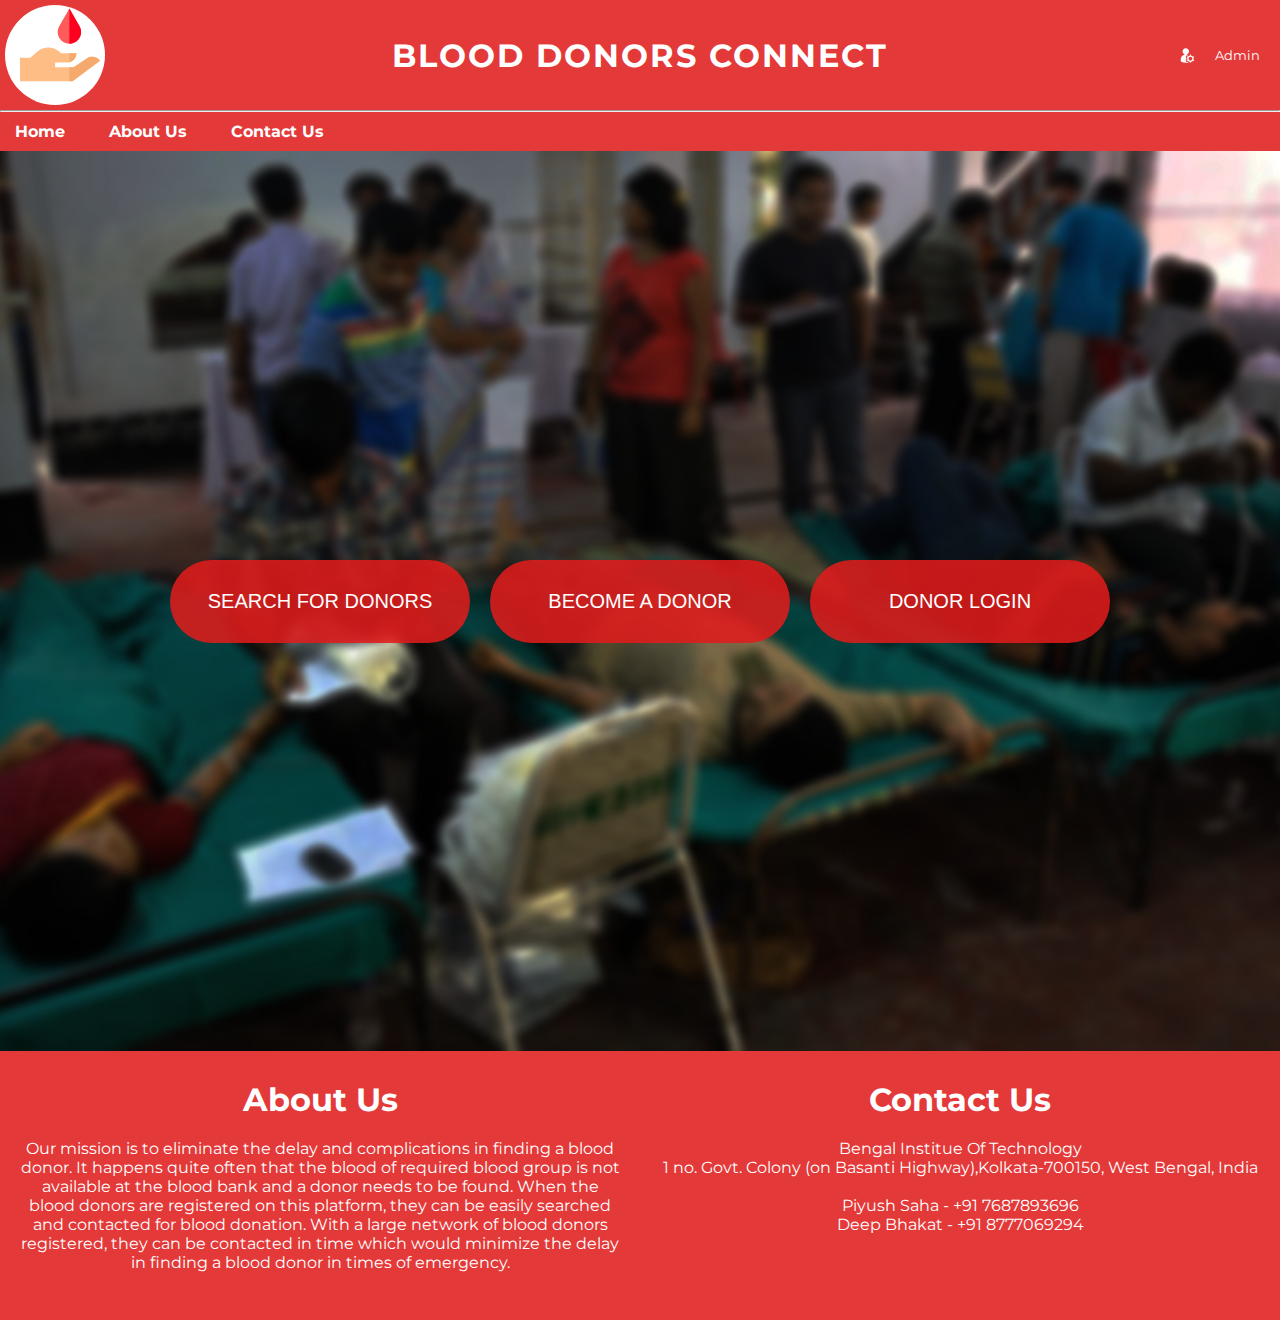
<file: blood-doners-connect-main/index.html>
<!DOCTYPE html>
<html lang="en">

<head>
    <meta charset="UTF-8">
    <meta name="viewport" content="width=device-width, initial-scale=1.0">
    <link rel="stylesheet" href="style.css">
    <link rel="stylesheet" href="footer.css">
    <link rel="stylesheet" href="navbar.css">

    <script src="https://code.jquery.com/jquery-3.4.1.min.js"
        integrity="sha256-CSXorXvZcTkaix6Yvo6HppcZGetbYMGWSFlBw8HfCJo=" crossorigin="anonymous"></script>

    </style>
    <title>Blood Donors Connect</title>
</head>

<body>
    <header>

        <!-- header tag instead of regular div for SEO advantage -->
        <div id="logo"><img src="images/logo.svg"></div>
        <div id="titleText">
            <h1>BLOOD DONORS CONNECT</h1>
        </div>
        <div id="admin">
            <?xml version="1.0" encoding="utf-8"?>
            <!DOCTYPE svg PUBLIC "-//W3C//DTD SVG 1.1//EN" "http://www.w3.org/Graphics/SVG/1.1/DTD/svg11.dtd">
            <svg version="1.1" xmlns="http://www.w3.org/2000/svg" xmlns:xlink="http://www.w3.org/1999/xlink" x="0px"
                y="0px" viewBox="0 0 1000 1000" enable-background="new 0 0 1000 1000" xml:space="preserve">
                <g>
                    <path
                        d="M516.7,923.4l-14.5,8.4c-9.6,5.6-20.2,8.2-30.6,8.2c-21.1,0-41.7-11-53.1-30.6l-30.7-53c-8.1-14.1-10.4-30.8-6.1-46.5c4.2-15.7,14.5-29.1,28.5-37.2l13.8-8c-3.2-16.6-4.8-33.4-4.8-50.3c0-16.8,1.6-33.6,4.8-50.2l-13.9-8c-29.3-16.9-39.3-54.4-22.4-83.7l30.6-53c8.2-14.1,21.6-24.4,37.2-28.6c5.2-1.4,10.5-2.1,15.9-2.1c10.7,0,21.3,2.8,30.6,8.2l14.5,8.3c14-11.9,29.3-22.1,45.3-31c-23.8-11.6-50.9-20.8-82.1-26.8v-30.3c72.2-34.5,122.5-107.6,122.5-192.9C602.3,106,506.3,10,387.9,10c-118.4,0-214.4,96-214.4,214.4c0,85.4,50.3,158.5,122.5,192.9v30.3C51.9,494.4,51,730.8,51,867.5c0,106.8,331.8,138.6,529.6,95.5C557.8,952.5,536,939.8,516.7,923.4z" />
                    <path
                        d="M893.7,793.7l55.2,31.8l-30.6,53.1l-55.8-32.2c-33.2,42.1-81.4,71.1-137,79.1l0.1,64.4l-61.3,0.1v-64.4c-55.5-8-103.7-37-136.9-79.1l-55.8,32.2l-30.7-53l55.3-31.9c-9.9-24.6-15.6-51.3-15.6-79.4c0-28.1,5.8-54.8,15.6-79.3l-55.3-31.9l30.6-53l55.8,32.2c33.3-42.1,81.5-71.2,137-79.2v-64.4h61.3v64.4c55.5,8,103.7,37,137,79.1l55.7-32.2l30.7,53.1L893.7,635c9.9,24.6,15.6,51.3,15.6,79.4S903.6,769.1,893.7,793.7z M695,590.8c-68.2,0-123.5,55.3-123.5,123.5c0,68.2,55.2,123.5,123.5,123.5c68.2,0,123.5-55.3,123.5-123.5C818.5,646.1,763.2,590.8,695,590.8z" />
                </g>
            </svg>
            <a href="admin_login.php">Admin</a>
        </div>
    </header>
    <hr>
<script>
        $(document).ready(function () {
            $("a.scrollLink").click(function (event) {
                event.preventDefault();
                $("html, body").animate({ scrollTop: $($(this).attr("href")).offset().top }, 500);
            });
        });
    </script>
    <div id="navbar">
        <ul>
            <li><a class="scrollLink" href="#">Home</a></li>
            <li><a class="scrollLink" href="#abtus">About Us</a></li>
            <li><a class="scrollLink" href="#contactus">Contact Us</a></li>
        </ul>
    </div>
    <section id="content">
        <div id="searchDonor"  onclick="window.location.href='search.php';" >
            <button type="submit">
                Search For Donors
            </button>
        </div>
        <div id="becomeDonor">
            <button type="submit" onclick="window.location.href='donate.html';" >
                Become A Donor
            </button>
        </div>
        <div id="login">
            <button type="submit" onclick="window.location.href='donor_login.php';" >
                Donor Login
            </button>
        </div>
    </section>

    <footer>
        <div id="abtus" class="scrollLink">
            <br>
            <h1>About Us</h1>
            <p>Our mission is to eliminate the delay and complications in finding a blood donor. It happens quite often
                that the blood of required blood group is not available at the blood bank and a donor needs to be found.
                When the blood donors are registered on this platform, they can be easily searched and contacted for
                blood donation. With a large network of blood donors registered, they can be contacted in time which
                would minimize the delay in finding a blood donor in times of emergency.</p>
                <br><br>
        </div>
        <div id="contactus" class="scrollLink">
            <br>
            <h1>Contact Us</h1>
            <p>Bengal Institue Of Technology
                <br>
                1 no. Govt. Colony (on Basanti Highway),Kolkata-700150, West Bengal, India
                <br>
                <br>
                Piyush Saha - +91 7687893696
                <br>
                Deep Bhakat - +91 8777069294
                <br><br>
            </p>
        </div>
    </footer>

</body>

</html>
</file>
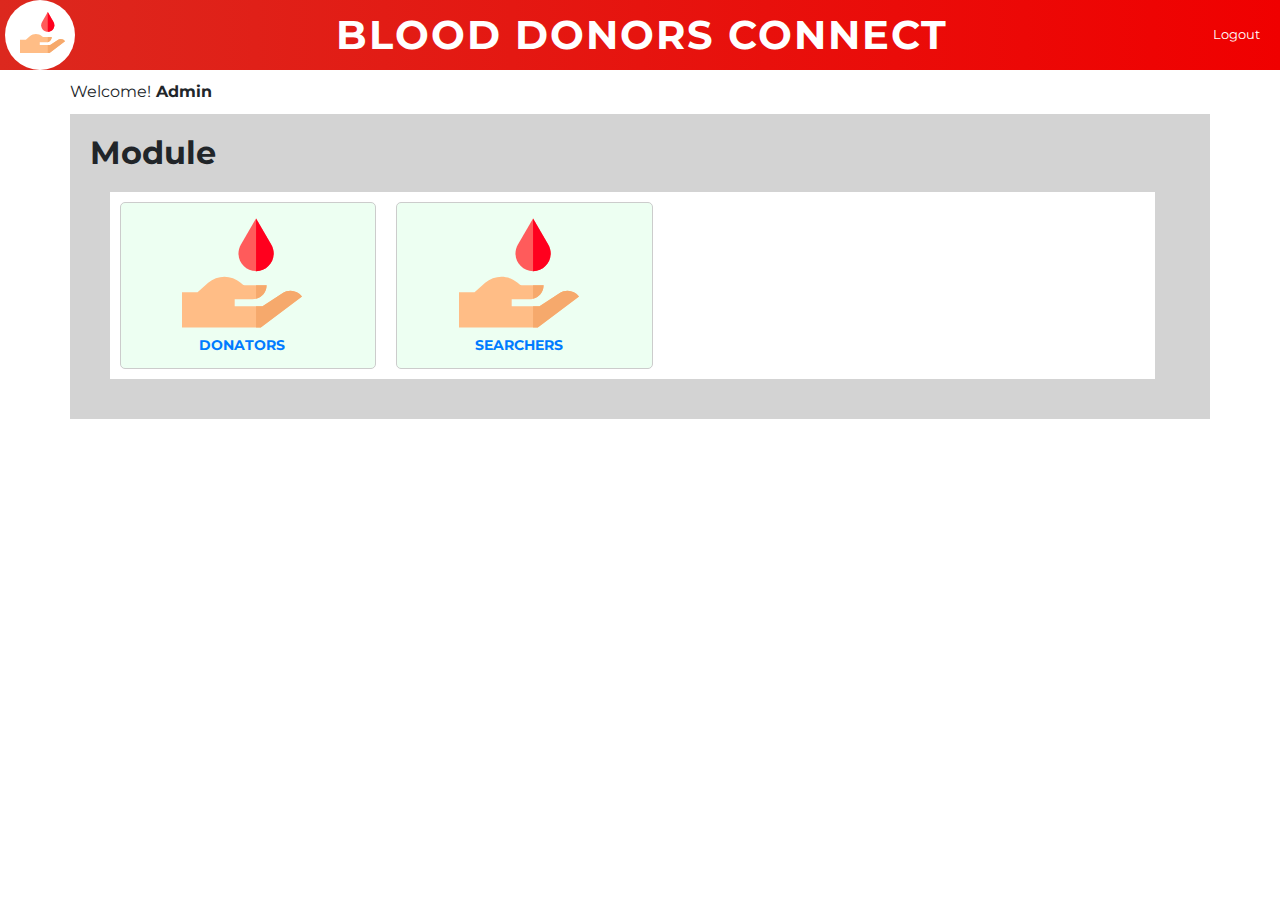
<file: blood-doners-connect-main/admin.html>
<!DOCTYPE html PUBLIC "-//W3C//DTD XHTML 1.0 Transitional//EN" "http://www.w3.org/TR/xhtml1/DTD/xhtml1-transitional.dtd">
<html xmlns="http://www.w3.org/1999/xhtml">
<head>
<meta http-equiv="Content-Type" content="text/html; charset=utf-8" />
 <link rel="stylesheet" href="https://stackpath.bootstrapcdn.com/bootstrap/4.4.1/css/bootstrap.min.css"
        integrity="sha384-Vkoo8x4CGsO3+Hhxv8T/Q5PaXtkKtu6ug5TOeNV6gBiFeWPGFN9MuhOf23Q9Ifjh" crossorigin="anonymous">
    <script src="https://code.jquery.com/jquery-3.4.1.slim.min.js"
        integrity="sha384-J6qa4849blE2+poT4WnyKhv5vZF5SrPo0iEjwBvKU7imGFAV0wwj1yYfoRSJoZ+n"
        crossorigin="anonymous"></script>
    <script src="https://cdn.jsdelivr.net/npm/popper.js@1.16.0/dist/umd/popper.min.js"
        integrity="sha384-Q6E9RHvbIyZFJoft+2mJbHaEWldlvI9IOYy5n3zV9zzTtmI3UksdQRVvoxMfooAo"
        crossorigin="anonymous"></script>
    <script src="https://stackpath.bootstrapcdn.com/bootstrap/4.4.1/js/bootstrap.min.js"
        integrity="sha384-wfSDF2E50Y2D1uUdj0O3uMBJnjuUD4Ih7YwaYd1iqfktj0Uod8GCExl3Og8ifwB6"
        crossorigin="anonymous"></script>
        <link rel="stylesheet" href="admin_header.css">
<title>Admin</title>
</head>

<body>

 <header>
        <!-- header tag instead of regular div for SEO advantage -->
        <div id="logo"><img src="images/logo.svg"></div>
        <div id="titleText">
            <h1>BLOOD DONORS CONNECT</h1>
        </div>
        <div id="logout">

            <a href="#">Logout</a>
        </div>
    </header>
    <div class="container">
    <div class="row">
	<div class="span6">Welcome!<strong> Admin</strong></div>
    </div>
	</div>
    <div class="container" id="content_module">
    <h2>Module</h2>
			<div class="row" id="content_row">

			<div class="col-3" id="content_col" >

    	 <table width="95%" border="0">
  <tr>
    <td><div align="center"><a href="donators_details.php"><img src="images/logo.svg" width="120" title="DONATORS"/></a></div></td>
  </tr>
  <tr>
    <td><div style="text-align:center; font-weight:bold;"><a href="donators_details.php">DONATORS</a></div></td>
  </tr>
</table>
    </div>
    <div class="col-3" id="content_col">

    	 <table width="95%" border="0">
  <tr>
    <td><div align="center"><a href="donee_details.php"><img src="images/logo.svg" width="120" title="SEARCHERS"/></a></div></td>
  </tr>
  <tr>
    <td><div style="text-align:center; font-weight:bold;"><a href="donee_details.php">SEARCHERS</a></div></td>
  </tr>
</table>
    </div>
    </div>
    </div>
</body>
</html>
</file>
<file: blood-doners-connect-main/style.css>
@import url("https://fonts.googleapis.com/css?family=Montserrat&display=swap");

body {
  padding: 0;
  margin: 0;
  box-sizing: border-box;
  font-family: "Montserrat", sans-serif;
}

header {
  /* position: fixed; */
  width: 100%;
  display: flex;
  justify-content: space-between;
  /*push 1st item to left, last to right and rest equallly in between*/
  align-items: center; /* Vertically centre the elements contained*/
  background-color: rgba(224, 28, 28, 0.87);
}

#titleText h1 {
  padding: 0px;
  margin: 0px;
  font-weight: bold;
  letter-spacing: 2px;
}

#titleText {
  padding: 20px;
  margin: 0px;
  color: white;
}

#admin {
  padding-right: 5px;
  display: flex;
  justify-content: center;
  align-items: center;
  margin-right: 5px;
  cursor: pointer;
  border-radius: 30px;
}
#admin:hover {
  background-color: white;
  transition: 0.5s ease-in;
}
#admin:hover a {
  color: rgba(224, 28, 28, 0.87);
}
#admin:hover svg {
  fill: rgba(224, 28, 28, 0.87);
}
#admin svg {
  width: 15px;
  fill: white;
  padding: 10px;
}
#admin a {
  padding: 10px;
  font-weight: normal;
  font-size: small;
  color: white;
  text-decoration: none;
}

#logo {
  margin: 5px;
  width: 100px;
  height: 100px;
  background-color: white;
  border-radius: 50%;
}
#logo img {
  padding-left: 15px;
  align-items: center;
  width: 80px;
}

#content {
  height: 100vh;
  background-image: url("images/bg.jpg");
  background-repeat: no-repeat;
  background-position: center;
  background-size: cover;
  display: flex;
  flex-direction: row;
  justify-content: center;
  align-items: center;
}

#content button {
  text-transform: uppercase;
  font-size: 20px;
  padding: 30px;
  width: 300px;
  background: none;
  border: none;
  cursor: pointer;
  background-color: rgba(224, 28, 28, 0.87);
  border-radius: 80px;
  margin: 10px;
  color: white;
}
#searchDonor button:hover,
#becomeDonor button:hover,
#login button:hover {
  width: 400px;
  transition: 0.5s ease-in-out;
  font-size: 25px;
}

@media screen and (max-width: 970px) {
  #content {
    display: flex;
    flex-direction: column;
    justify-content: center;
    align-items: center;
  }
}

@media screen and (max-width: 768px) {
  /* for devices or browser windows with screen size below 768px */
  #content {
    display: flex;
    flex-direction: column;
    justify-content: center;
    align-items: center;
  }
  #content button {
    text-transform: uppercase;
    font-size: 16px;
    padding: 20px;
    width: 250px;
    cursor: pointer;
    border-radius: 80px;
  }
  #searchDonor button:hover,
  #becomeDonor button:hover {
    width: 300px;
    transition: 0.5s ease-in-out;
    font-size: 20px;
  }

  header {
    width: 100%;
  }
  #logo img {
    padding-left: 10px;
    align-items: center;
    width: 65px;
  }
  #logo {
    margin: 5px;
    width: 85px;
    height: 85px;
    background-color: white;
    border-radius: 50%;
  }
  #admin {
    display: flex;
    flex-direction: column;
    font-size: small;
    font-weight: bold;
  }
  #admin svg,
  #admin a {
    padding: 2px 5px;
    font-size: smaller;
    font-weight: normal;
    padding: 3px 8px;
  }
  #admin svg {
    width: 13px;
  }
}
@media screen and (max-width: 491px) {
  #logo img {
    padding-top: 2px;
    padding-left: 5px;
    align-items: center;
    width: 40px;
  }
  #logo {
    margin: 5px;
    width: 50px;
    height: 50px;
    background-color: white;
    border-radius: 50%;
  }
  #titleText {
    padding: 20px 10px;
  }
  #titleText h1 {
    font-size: 16px;
  }
  #admin svg {
    width: 13px;
  }
  #admin svg,
  #admin a {
    padding: 2px 5px;
    font-size: 8px;
    font-weight: normal;
    padding: 2px;
  }
}

@media screen and (max-width: 350px) {
  #titleText {
    padding: 20px 10px;
  }
  #titleText h1 {
    font-size: 16px;
  }
}
</file>
<file: blood-doners-connect-main/footer.css>
footer {
  background-color: rgba(224, 28, 28, 0.87);
  color: white;
  display: flex;
}
#abtus,
#contactus {
  flex: 1;
  text-align: center;
}
#abtus h1,
#contactus h1 {
  margin: 0;
  padding: 10px;
  text-align: center;
}
#abtus p,
#contactus p {
  text-align: center;
  margin: 10px 20px;
}

@media screen and (max-width: 768px) {
    /* for devices or browser windows with screen size below 768px */
    footer {
      flex-direction: column;
    }
}

@media screen and (max-width: 491px) {
    #abtus h1, #contactus h1 {
      font-size: 20px;
    }
    #abtus p, #contactus p {
      font-size: 12px;
      text-align: center;
    }
}
</file>
<file: blood-doners-connect-main/navbar.css>
hr {
  margin: 0;
}
#navbar {
  background-color: rgba(224, 28, 28, 0.87);
}
ul {
  margin: 0;
  padding: 10px 5px;
}
li {
  display: inline;
}
#navbar a:hover {
  background-color: white;
  border-radius:20px;
  color: rgba(224, 28, 28, 0.87);
}
#navbar a {
  padding: 10px;
  margin-right:20px;
  color: white;

  font-weight: bold;
  text-decoration: none;
}
@media screen and (max-width: 491px) {
    #navbar li {
      font-size: 12px;
    }
}
</file>
<file: blood-doners-connect-main/admin_header.css>
@charset "utf-8";
/* CSS Document */

@import url("https://fonts.googleapis.com/css?family=Montserrat&display=swap");

* {
  padding: 0;
  margin: 0;
  box-sizing: border-box;
  font-family: "Montserrat", sans-serif;
}
header {
  /* position: fixed; */
  width: 100%;
  display: flex;
  height:70px;
  justify-content: space-between;
  /*push 1st item to left, last to right and rest equallly in between*/
  align-items: center; /* Vertically centre the elements contained*/
  background: #F00000;  /* fallback for old browsers */
  background: -webkit-linear-gradient(to right, #DC281E, #F00000);  /* Chrome 10-25, Safari 5.1-6 */
  background: linear-gradient(to right, #DC281E, #F00000); /* W3C, IE 10+/ Edge, Firefox 16+, Chrome 26+, Opera 12+, Safari 7+ */

}

#titleText h1 {
  padding: 0px;
  margin: 0px;
  font-weight: bold;
  letter-spacing: 2px;
}

#titleText {
  padding: 20px;
  margin: 0px;
  color: white;
}
#logout {
  padding-right: 5px;
  display: flex;
  justify-content: center;
  align-items: center;
  margin-right: 5px;
  cursor: pointer;
  border-radius: 30px;
}
#logout:hover {
  background-color: white;
  transition: 0.5s ease-in;
}
#logout:hover a {
  color: rgba(224, 28, 28, 0.87);
}
#logout a {
  padding: 10px;
  font-weight: normal;
  font-size: small;
  color: white;
  text-decoration: none;
}

#logo {
  margin: 5px;
  width: 70px;
  height: 70px;
  background-color: white;
  border-radius: 50%;
}
#logo img {
  padding: 10px 0 0 15px;
  align-items: center;
  width: 60px;
}

.container{
	margin-top:10px;
  width: 1200px;
}
.row
#content{
margin-top:50px;}

#content_module{
background-color:#D3D3D3;
height:auto;
padding:20px;}

#content_module h2{
font-weight:700;}

#content_row{
background-color:#FFFFFF;
padding:10px 10px 10px 10px;
 font-size:14px;
 margin:20px;
 text-align:justify;
 line-height:25px;
 width:95%;}

 #content_col{
 border:solid 1px #ccc;
 margin-right:20px;
 padding:10px;
 background-color:#EDFFF2;
 border-radius:5px;}

 #content_table tr td{
   padding: 10px;
 }
@media screen and (max-width: 768px) {
  /* for devices or browser windows with screen size below 768px */
  #formcontent {
    max-width: 600px;
  }
  header {
    width: 100%;
  }
  #logo img {
    padding-left: 10px;
    align-items: center;
    width: 65px;
  }
  #logo {
    margin: 5px;
    width: 85px;
    height: 85px;
    background-color: white;
    border-radius: 50%;
  }
  #logout {
    display: flex;
    flex-direction: column;
    font-size: small;
    font-weight: bold;
  }

  #logout a {
    padding: 2px 5px;
    font-size: smaller;
    font-weight: normal;
    padding: 3px 8px;
  }

  #content_module{
  background-color:#D3D3D3;
  height:auto;
  padding:20px;}

  #content_module h2{
  font-weight:700;}

  #content_row{
  background-color:#FFFFFF;
  padding:10px 10px 10px 10px;
   font-size:14px;
   margin:20px;
   text-align:justify;
   line-height:25px;
   width:55%;}

   #content_col{
   border:solid 1px #ccc;
   margin-right:20px;
   padding:10px;
   background-color:#EDFFF2;
   border-radius:5px;}

   #content_table tr td{
     padding: 10px;
   }
}
@media screen and (max-width: 491px) {
  #formcontent {
    max-width: 400px;
  }
  header {
    width: 100%;
  }
  #logo img {
    padding-top: 2px;
    padding-left: 5px;
    align-items: center;
    width: 40px;
  }
  #logo {
    margin: 5px;
    width: 50px;
    height: 50px;
    background-color: white;
    border-radius: 50%;
  }
  #titleText {
    padding: 20px 10px;
  }
  #titleText h1 {
    font-size: 18px;
  }

  #logout a {
    padding: 2px 5px;
    font-size: 8px;
    font-weight: normal;
    padding: 2px;
  }

  #content_module{
  background-color:#D3D3D3;
  height:auto;
  padding:20px;}

  #content_module h2{
  font-weight:700;}

  #content_row{
  background-color:#FFFFFF;
  padding:10px 10px 10px 10px;
   font-size:14px;
   margin:20px;
   text-align:justify;
   line-height:25px;
   width:55%;}

   #content_col{
   border:solid 1px #ccc;
   margin-right:20px;
   padding:10px;
   background-color:#EDFFF2;
   border-radius:5px;}

   #content_table tr td{
     padding: 10px;
   }
}

@media screen and (max-width: 350px) {
  header {
    width: 100%;
  }
  #titleText {
    padding: 20px 10px;
  }
  #titleText h1 {
    font-size: 16px;
  }

  #content_module{
  background-color:#D3D3D3;
  height:auto;
  max-width: 300px;
  padding:20px;}

  #content_module h2{
  font-weight:700;}

  #content_row{
  background-color:#FFFFFF;
  padding:10px 10px 10px 10px;
   font-size:14px;
   margin:20px;

   max-width: 300px;
   text-align:justify;
   line-height:25px;
   width:55%;}

   #content_col{
   border:solid 1px #ccc;
   margin-right:20px;
   padding:10px;

   max-width: 300px;
   background-color:#EDFFF2;
   border-radius:5px;}

   #content_table tr td{
     padding: 10px;
   }
}
</file>
